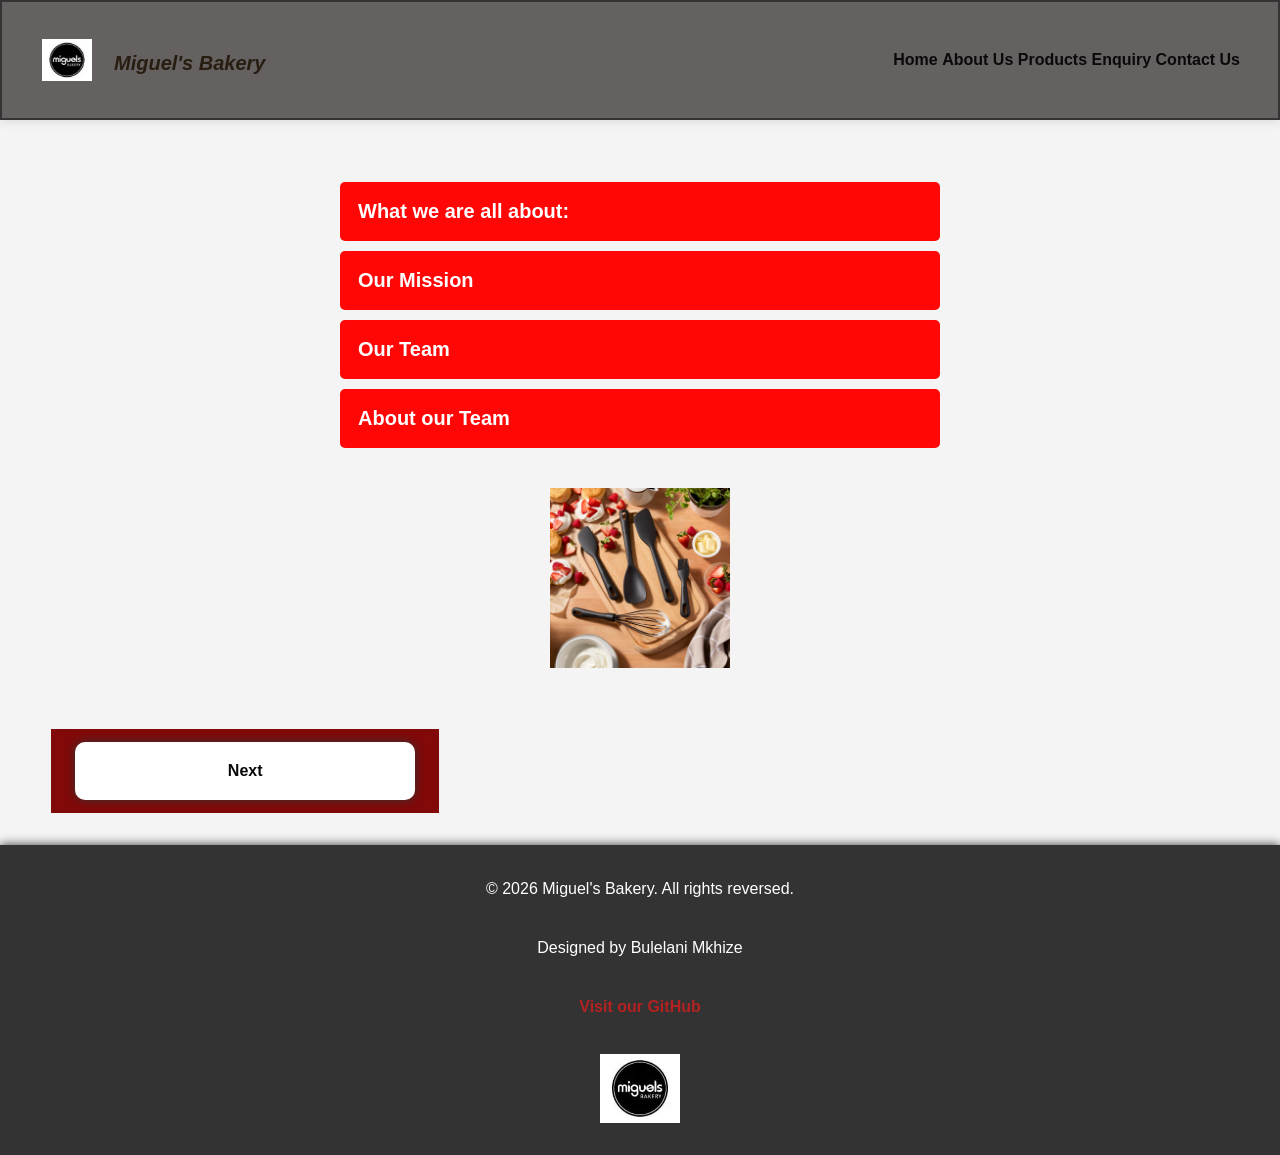
<file: about.html>
<!DOCTYPE html>
<html lang="en">
<head>
    <meta charset="UTF-8">
    <meta name="viewport" content="width=device-width, initial-scale=1.0">
    <title>About - Miguel's Bakery</title>

    <link rel="stylesheet" href="CSS/styles.css">

    <meta name="description" content="Miguel's Bakery - Fresh bread, cakes, and pastries baked daily in Pietermaritzburg. Order online for pickup or delivery in PMB.">
    <meta name="author" content="Miguel's Bakery">
    <meta name="keywords" content="bakery, bread, cakes, pastries, Miguel's Bakery, Pietermaritzburg, PMB   ">
    <meta property="og:title" content="Miguel's Bakery | Fresh From The Oven Daily">
    <meta property="og:description" content="Warm bread, cakes and pastries baked fresh every morning.">
    <meta property="og:image" content="https://miguelsbakery.co.za/images/bakery.jpg">

</head>
<body>

    <!--One of the three main components of the website: Header Tag-->
     <header class="site-header">

        <div class="header-left">
            <img 
        src="images/miguels.webp"
        width="70"
        height="70"
        >  
        <span class="site-title"><em><strong>Miguel's Bakery</strong></em></span>
        </div>

        <div class="header-right">
            <nav class="header-nav">
         <!--Navigation of the website-->
        <a href="index.html">Home</a>
        <a href="about.html">About Us</a>
        <a href="products.html">Products</a>
        <a href="enquiry.html">Enquiry</a>
        <a href="contact.html">Contact Us</a>
            </nav>
        </div> 
</header>

    <!--Main Content-->
    <main>

        <div class="accordion-container">
        <!--This is where the bulk of the information is going to be-->

        <!-- Accordion-->
         <button class="accordion" aria-expanded="false">
            What we are all about:
         </button>

         <div class="panel">

            <!--Text showing the vision and mission statement and also shows deep undertones of which target audience they appeal to-->

            <p id="info"><strong>MIGUEL’S BAKERY & TAKE-AWAY </strong> was founded in 1992 and is proud of many years experience in baking & catering.  The owner, Steve Green is dedicated to providing customers with superior quality products and exceptional service, “a place where everybody knows your name.”  Miguel’s Bakery success is due to the loyalty of our customers and dedication of our employees.
        All our bakery products are always freshly baked daily from the best ingredients available using traditional & unique recipes & techniques.  Some of our ingredients include pure fresh cream, rich chocolate, whole eggs, fresh fruit, nuts and creamy butter.  We offer a variety of delicious gateau’s, fresh cream or butter cream slices, tarts, desserts, doughnuts, biscuits, muffins, special breads, fancy rolls, pastries, custom made wedding and birthday cakes and other tasty treats.
        Our take-away products are also freshly prepared and has a variety of products which includes burgers, fries, sandwiches, fish & chips, curries, fried/grilled chicken and the special’s of the day.
        Our Bakery is able to supply any need and enjoys the challenges of custom designed cakes, deserts and fancy breads.  We service catering companies, schools, hospitals, hotels, restaurants, weddings and special engagements.  No occasion is too big or too small for us to handle.
        Miguel’s Bakery is well known in the Pietermaritzburg area for producing great tasting and great looking products which attracts customers from throughout the KwaZulu-Natal (KZN) Province. It is becoming the most sought after bakery in KZN.  We have a team of trained bakers and confectioners who continuously strives at producing creative products of the finest quality and providing excellent service.
        The warm service, and mouth watering products are the soul of Miguel’s Bakery.  We pride ourselves on presentation and taste and guarantee that your experience would be soul satisfying.</p>
         </div>

         <!-- Accordion 2-->
         <button class="accordion" aria-expanded="false">
            Our Mission
         </button>

         <div class="panel">
            <p> 
                Our mission is to be able to promote our sweet treats to the 
                general public and making them afford for everyone to be able to get their
                hands on high quality goods. We take proud in making sure customers enjoy
                their sweet treats.
            </p>
         </div>

        <!-- Accordion 3-->
         <button class="accordion" aria-expanded="false">
            Our Team
         </button>

         <div class="panel">
            <!--Shows the team for the bakery-->
            <p> 

            <p id="info">Bulelani Mkhize</p>
            <p id="info">John Smith</p>
            <p id="info">Connor Burton</p>
        
            </p>
         </div>

         <!-- Accordion 4-->
         <button class="accordion" aria-expanded="false">
            About our Team
         </button>

         <div class="panel">

            <!--info based on the team-->
            <p> 
                The purpose of this team is to bring this bakery across different 
                platforms and connecting with different individuals both onlline and face-to-face
                as we will have a primary objective of making sure the products you receive are
                top-notch.
                
            </p>
         </div>
    </div>

        <!--Image of a baking utensil-->
        <img src="images/baking-utensils.jpg"
        alt="Placeholder image"
        width="200">

        <br><br>
        
        <button><a id="welcome" href="products.html">Next</a></button>

    </main>

      <!--Footer for the whole webpage-->
     <footer>
        <p>&copy; 2026 Miguel's Bakery. All rights reversed.</p>
        <p>Designed by Bulelani Mkhize</p>
        <p>
            <a href="https://github.com/EMKNPM/wede5020-wede-poe-bulelani823" target="_blank">Visit our GitHub</a>
        </p>

        <div>
            <img src="images/miguels.webp"
            alt="Placeholder Image"
            width="100">
        </div>
    </footer> 

    <script src="JavaScript/accordion.js"></script>

</body>
</html>
</file>
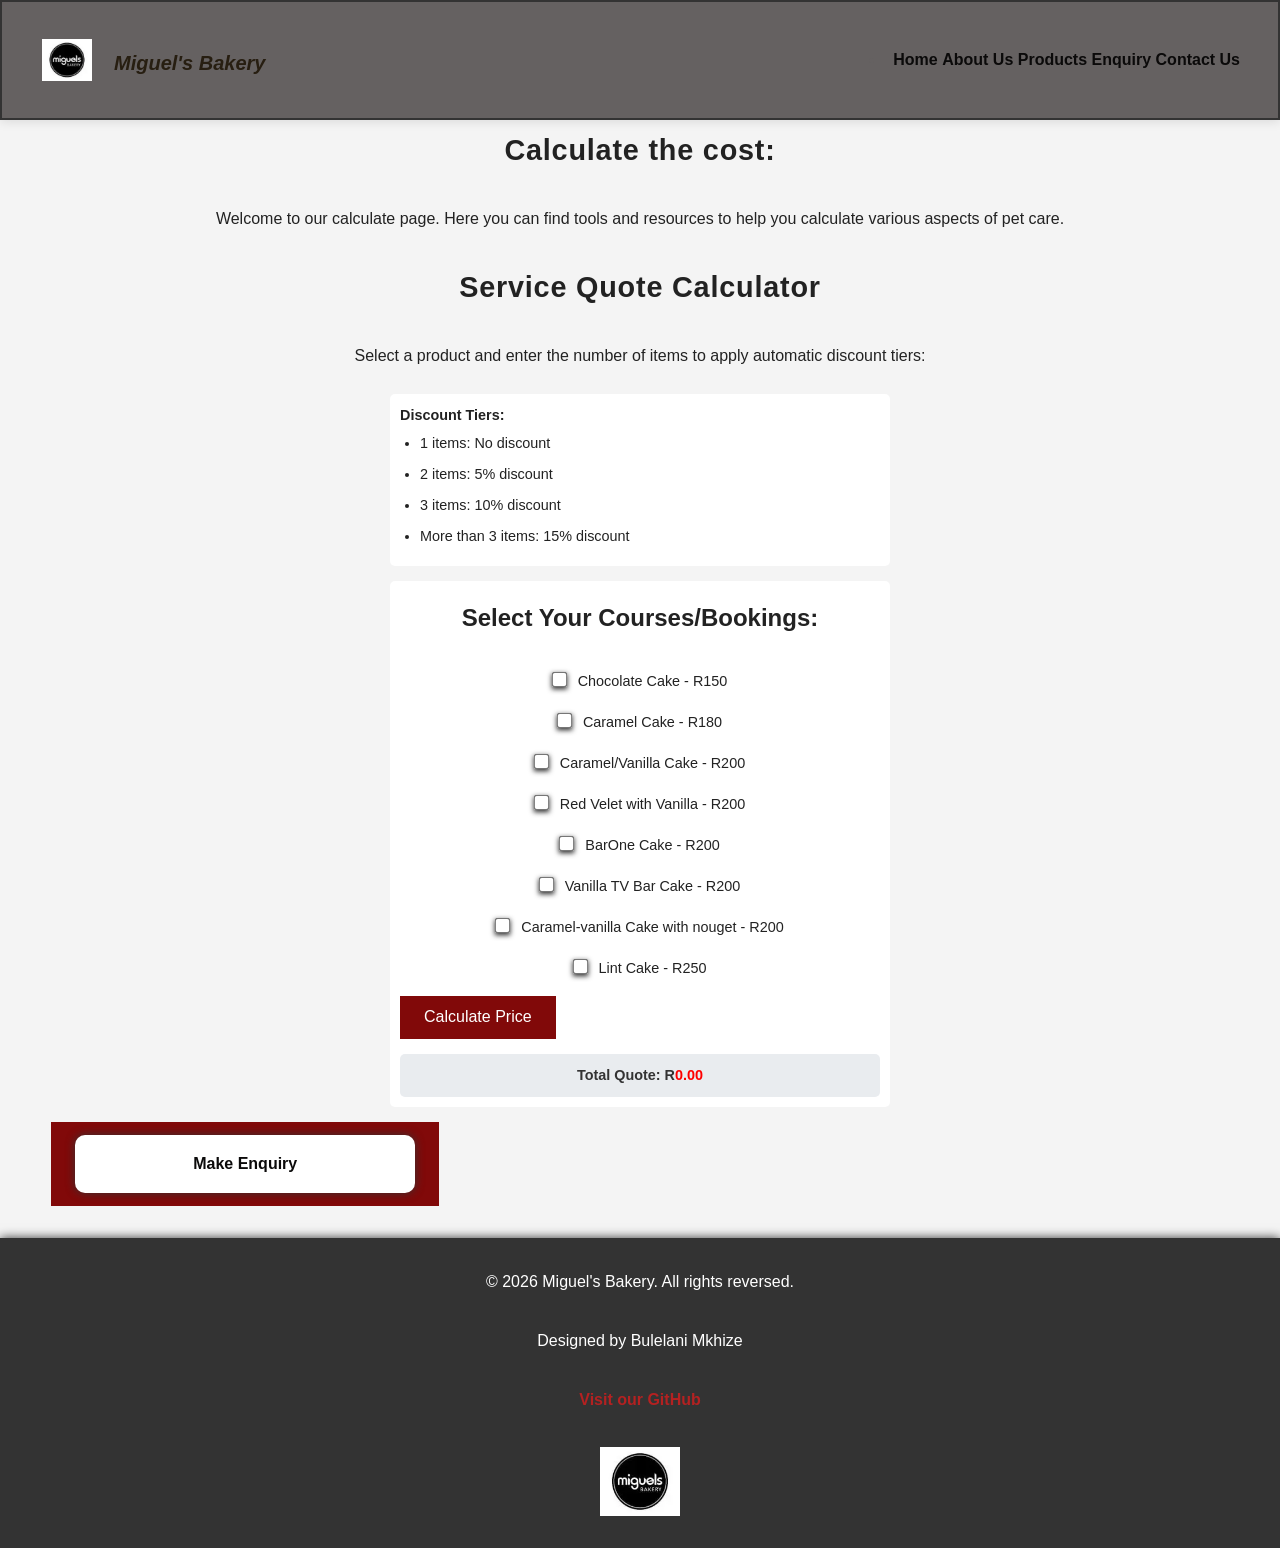
<file: booking.html>
<!DOCTYPE html>
<html lang="en">
<head>
    <meta charset="UTF-8">
    <meta name="viewport" content="width=device-width, initial-scale=1.0">
    <title>Booking Page - Miguel's Bakery</title>

    <link rel="stylesheet" href="CSS/styles.css">

    <meta name="description" content="Miguel's Bakery - Fresh bread, cakes, and pastries baked daily in Pietermaritzburg. Order online for pickup or delivery in PMB.">
    <meta name="author" content="Miguel's Bakery">
    <meta name="keywords" content="bakery, bread, cakes, pastries, Miguel's Bakery, Pietermaritzburg, PMB   ">
    <meta property="og:title" content="Miguel's Bakery | Fresh From The Oven Daily">
    <meta property="og:description" content="Warm bread, cakes and pastries baked fresh every morning.">
    <meta property="og:image" content="https://miguelsbakery.co.za/images/bakery.jpg">

</head>
<body>
    <!--One of the three main components of the website: Header Tag-->
     <header class="site-header">

        <div class="header-left">
            <img 
        src="images/miguels.webp"
        width="70"
        height="70"
        >  
        <span class="site-title"><em><strong>Miguel's Bakery</strong></em></span>
        </div>

        <div class="header-right">
            <nav class="header-nav">
         <!--Navigation of the website-->
        <a href="index.html">Home</a>
        <a href="about.html">About Us</a>
        <a href="products.html">Products</a>
        <a href="enquiry.html">Enquiry</a>
        <a href="contact.html">Contact Us</a>
            </nav>
        </div> 
</header>

<main>
<h2 class="intro">Calculate the cost:</h2>
    <p>Welcome to our calculate page. Here you can find tools 
            and resources to help you calculate various aspects of 
            pet care.</p>
        
        <!-- Add your calculation tools and resources here -->
    <h2>Service Quote Calculator</h2>
        <p>Select a product and enter the number of items to apply automatic discount tiers:</p>
        <!-- Information Box showing discount rules for user clarity -->
        <div class="info-box">
            <strong>Discount Tiers:</strong>
            <ul style="margin: 5px 0 0 20px; padding: 0;">
                <li>1 items: No discount</li>
                <li>2 items: 5% discount</li>
                <li>3 items: 10% discount</li>
                <li>More than 3 items: 15% discount</li>
            </ul>
        </div>

        <!-- Centered Calculator Card Box -->
        <div class="info-box">
            
            <h3>Select Your Courses/Bookings:</h3>

            <!-- Checkbox Options with Course Prices stored in value attributes -->
            <div class="form-group checkbox-group">
                <label><input type="checkbox" name="course" value="150"> Chocolate Cake - R150</label>
                <label><input type="checkbox" name="course" value="180"> Caramel Cake - R180</label>
                <label><input type="checkbox" name="course" value="200"> Caramel/Vanilla Cake - R200</label>
                <label><input type="checkbox" name="course" value="200"> Red Velet with Vanilla - R200</label>
                <label><input type="checkbox" name="course" value="200"> BarOne Cake - R200</label>
                <label><input type="checkbox" name="course" value="200"> Vanilla TV Bar Cake - R200</label>
                <label><input type="checkbox" name="course" value="200"> Caramel-vanilla Cake with nouget - R200</label>
                <label><input type="checkbox" name="course" value="250"> Lint Cake - R250</label>
            </div>

            <!-- Trigger Calculation Function on Click -->
            <button onclick="calculatePrice()">Calculate Price</button>

            <!-- Result Display Box -->
            <div class="result-box">
                Total Quote: R<span id="totalDisplay">0.00</span>
            </div>
        </div>

        <button><a id="welcome" href="enquiry.html">Make Enquiry</a></button>

</main>

<!--Footer for the whole webpage-->
    <footer>
        <p>&copy; 2026 Miguel's Bakery. All rights reversed.</p>
        <p>Designed by Bulelani Mkhize</p>
        <p>
            <a href="https://github.com/EMKNPM/wede5020-wede-poe-bulelani823" target="_blank">Visit our GitHub</a>
        </p>

        <div>
            <img src="images/miguels.webp"
            alt="Placeholder Image"
            width="100">
        </div>
    </footer>

    <script src="JavaScript/calculator.js"></script>

    
</body>
</html>
</file>
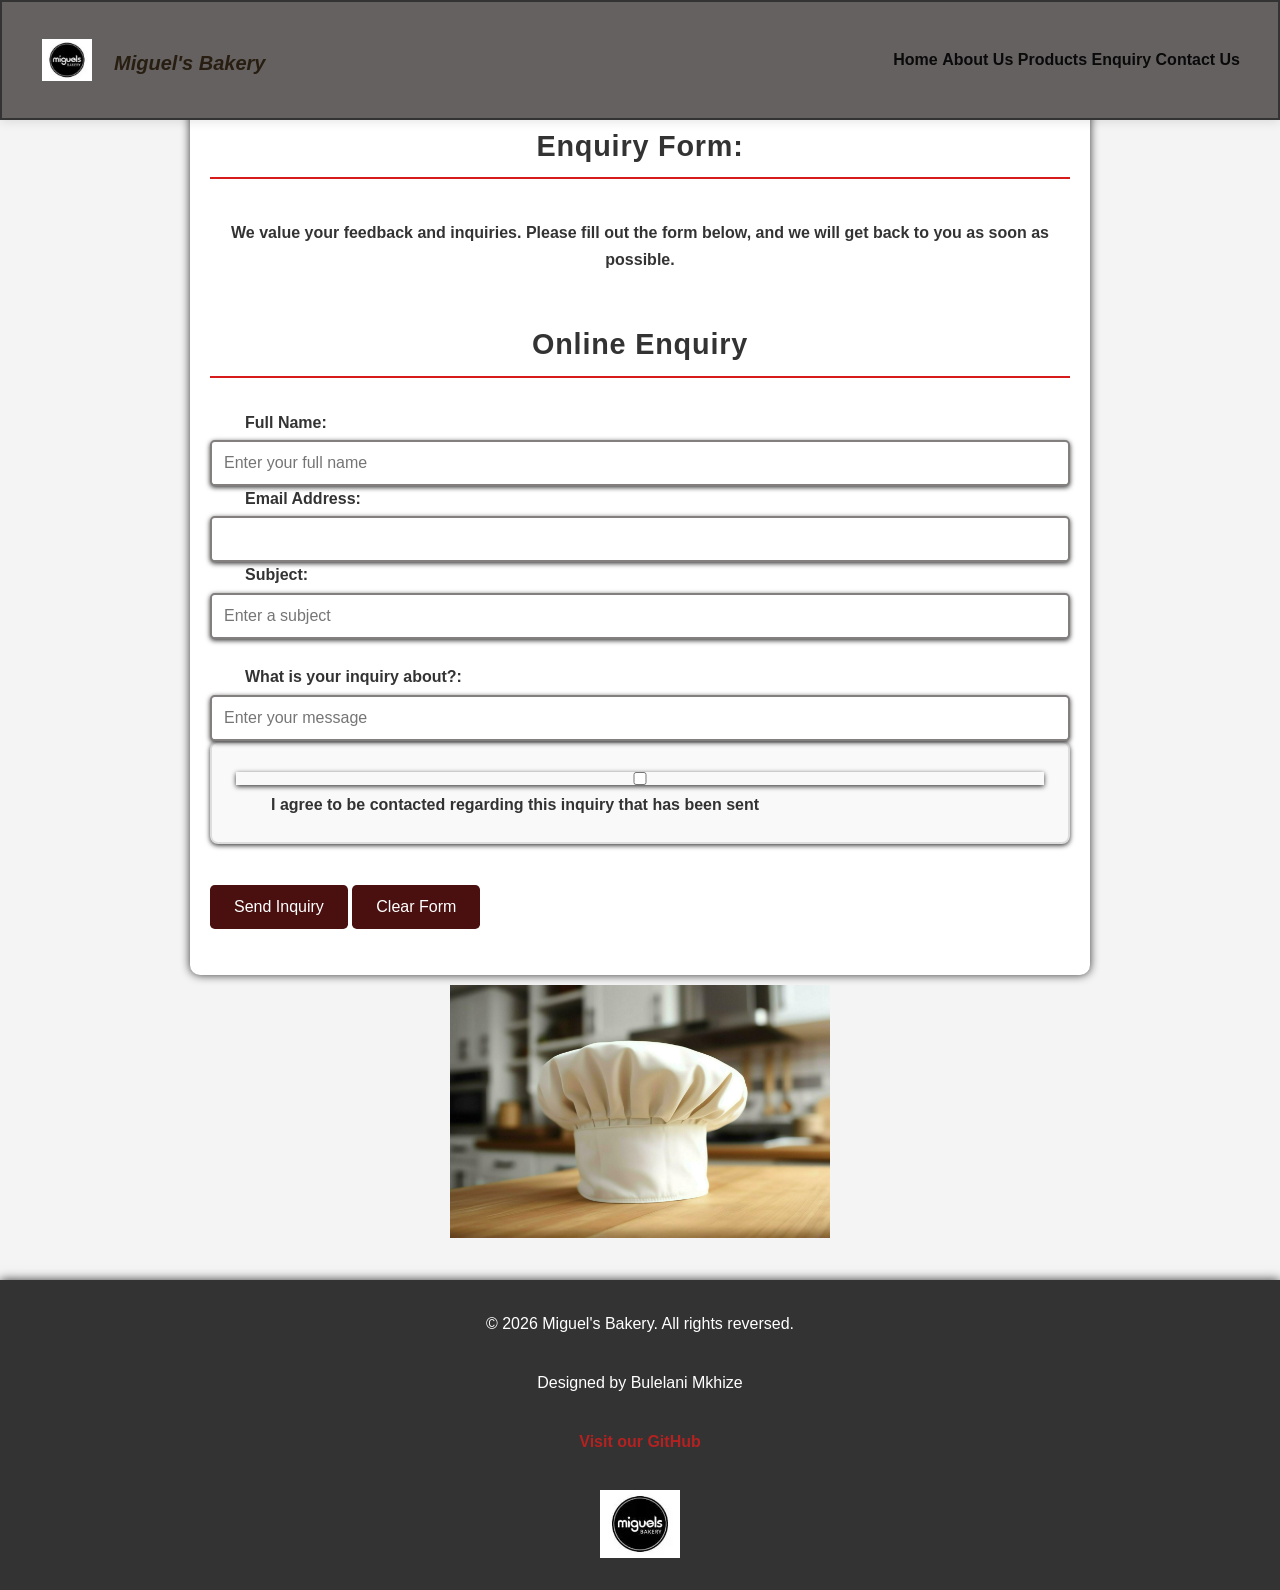
<file: enquiry.html>
<!DOCTYPE html>
<html lang="en">
<head>
    <meta charset="UTF-8">
    <meta name="viewport" content="width=device-width, initial-scale=1.0">
    <title>Enquiry - Miguel's Bakery</title>

    <link rel="stylesheet" href="CSS/styles.css">

    <meta name="description" content="Miguel's Bakery - Fresh bread, cakes, and pastries baked daily in Pietermaritzburg. Order online for pickup or delivery in PMB.">
    <meta name="author" content="Miguel's Bakery">
    <meta name="keywords" content="bakery, bread, cakes, pastries, Miguel's Bakery, Pietermaritzburg, PMB   ">
    <meta property="og:title" content="Miguel's Bakery | Fresh From The Oven Daily">
    <meta property="og:description" content="Warm bread, cakes and pastries baked fresh every morning.">
    <meta property="og:image" content="https://miguelsbakery.co.za/images/bakery.jpg">

</head>
<body>

    <!--One of the three main components of the website: Header Tag-->
     <header class="site-header">

        <div class="header-left">
            <img 
        src="images/miguels.webp"
        width="70"
        height="70"
        >  
        <span class="site-title"><em><strong>Miguel's Bakery</strong></em></span>
        </div>

        <div class="header-right">
            <nav class="header-nav">
         <!--Navigation of the website-->
        <a href="index.html">Home</a>
        <a href="about.html">About Us</a>
        <a href="products.html">Products</a>
        <a href="enquiry.html">Enquiry</a>
        <a href="contact.html">Contact Us</a>
            </nav>
        </div> 
</header>

    <main class="intro">
        <!--Start of the online enquiry of the website-->
        <section id="enquiry-form" class="enquiry-form">
            <!--Subheading of what they are all about-->
            <h2>Enquiry Form:</h2>

            <!--Text showing the vision and mission statement and also shows deep undertones of which target audience they appeal to-->
            <p id="info"><strong>We value your feedback and inquiries. Please fill out the form below,
                 and we will get back to you as soon as possible.</strong></p>

             <!--Start of the online enquiry of the website-->
            <h2>Online Enquiry</h2>

            <form id="myForm">

        <label for="fullName">Full Name:</label>

        <input type="text" id="fullName"
        name="fullName" placeholder="Enter your full name">
        <span id="nameError" class="error"></span>
        <br> 

        <label for="email">Email Address:</label>

        <input type="email" id="email" name="email">
        <span id="emailError" 
        class="error"></span>
        <br> 

        <!-- Subject -->
        <label for="subject">Subject:</label>
        <br>
        <input
        type="text"
        id="subject"
        name="subject"
        placeholder="Enter a subject"
        >
        <span id="subjectError" class="error"></span>

        <br><br>

        <!-- Message -->
        <label for="message">What is your inquiry about?:</label>
        <br>

        <input
        id="message"
        name="message"
        rows="5"
        cols="30"
        placeholder="Enter your message"
        >
        <span id="messageError" class="error"></span>

        <!--Terms Checkbox-->
                    <!--MDN Web Docs, 2025-->
                    <div class="card">
                        <input type="checkbox" id="agreeTerms" name="agree_terms">
                        <label for="agreeTerms">I agree to be contacted regarding this inquiry that has been sent</label>
                    </div>
                    <span id="termsError" class="error"></span>
                    <br>

                    <!--Buttons-->
            <!--Submit and Reset buttons for the form-->
                    <button type="submit">Send Inquiry</button>

                    <button type="reset">Clear Form</button>

        <br><br>

                </form>
        </section>

         <!--Image of a baker hat-->
        <div id="image">
        <img src="images/baker-hat.jpg"
        alt="Placeholder Image"
        width="400">
    </div>

    </main>

      <!--Footer for the whole webpage-->
    <footer>
        <p>&copy; 2026 Miguel's Bakery. All rights reversed.</p>
        <p>Designed by Bulelani Mkhize</p>
        <p>
            <a href="https://github.com/EMKNPM/wede5020-wede-poe-bulelani823" target="_blank">Visit our GitHub</a>
        </p>

        <div>
            <img src="images/miguels.webp"
            alt="Placeholder Image"
            width="100">
        </div>
    </footer>

    <!--Javascript-->
    <script src="JavaScript/lightbox.js"></script>
    <script src="JavaScript/form-validation.js"></script>
    
</body>
</html>
</file>
<file: CSS/styles.css>
/*CSS Reset*/
*{
    margin: 0;
    padding: 0;
    box-sizing:border-box;

}

/*Base Styles of the website*/
body{
    font-family: Arial, Helvetica, sans-serif;
    background-color: #f4f4f4;
    font-size: 1rem;
    line-height: 1.6;
    color: #222;
}

/*Controls the main content width of the website*/
main{
    width: 90%;
    margin: 0 auto;
    padding: 2rem 0;
}

button{
    background-color: #4a1010;
    color: #fff;
    padding: 0.8rem 1.5rem;
    border: none;
    cursor: pointer;
    font-size: 1rem;
    shape-image-threshold: calc();
}

/*The typography of the website*/
h1{
    font-size: 2.7rem;
    font-weight: 700;
    letter-spacing: 0.05rem;
    margin-bottom: 0.5rem;
    text-align: center;
    justify-content: center;
    font-family: 'Gill Sans', 'Gill Sans MT', Calibri, 'Trebuchet MS', sans-serif;
    font-weight: 700;
}

h2{
    font-size: 2rem;
    font-weight: 700;
    letter-spacing: 0.05rem;
    margin-bottom: 1rem;
    padding: 0.5rem;
    text-align: center;
    justify-content: center;
    font-family: 'Gill Sans', 'Gill Sans MT', Calibri, 'Trebuchet MS', sans-serif;
    font-weight: 700;
}

h3{
    font-size: 1.5rem;
    margin-bottom: 0.5rem;
    padding: 0.5rem;
    text-align: center;
    justify-content: center;
}

h4{
    font-size: 1.2rem;
    margin-bottom: 0.5rem;
    padding: 0.5rem;
    text-align: center;
    justify-content: center;
}

p{
    font-size: 1rem;
    line-height: 1.7;
    margin-bottom: 1rem;
    padding: 0.5rem;
    text-align: center;
    justify-content: center;
}

/*The header of each page of the website, it will have a darker contrast*/
header{
    background-color: #717171;
    color: #000000;
    padding: 20px;
    text-align: center;
    display: block;
    margin: 0 auto;
    max-width: 100%;
    height: auto;
    border: #333 solid 2px;
    box-shadow: 0px 0px 10px #333;
}

header p{
    max-width: 700px;
    margin: 1rem auto;
}

/*images of the website based on what miguels bakery is*/
img{
    display: block;
    margin: 0 auto;
    max-width: 100%;
    height: auto;
    padding: 10px;
}

label{
    text-align: center;
    justify-content: center;
    padding-top: 10px;
    line-break: auto;
    margin: 0 35px;
}

.center{
    text-align: center;
    justify-content: center;
    font-weight: bold;
    margin: 0 715px;
}

.centre{
    text-align: center;
    justify-content: center;
    font-weight: bold;
    margin: 0 670px;
}

.central{
    text-align: center;
    justify-content: center;
    font-weight: bold;
    margin: 0 600px;
}

a{
    color: #0b0a0a;
    text-decoration: none;
    font-weight: bold;
}

a:hover{
    color: #a77676;
}

/*The main navigation of the website*/ 
nav{
    background-color: #656161;
    flex-direction: column;
    color: #656161;
    padding: 8px;
    text-align: center;
    display: list-item;
    margin: 0 auto;
    max-width: 100%;
    height: auto;
}

/*Class selector of the navigation on each page*/
.navigation{
    background-color: #333;
    color: #fff;
    padding: 10px;
    text-align: center;
    cursor: pointer;
    flex-direction: column;
}

.navigation h2{
    display: none;
}

.navigation ul{
    list-style: none;
    display: flex;
    flex-direction: column;
    justify-content: center;
    align-items: center;
    gap: 1rem;
    flex-wrap: wrap;
}

.navigation a{
    margin: 0 40px;
    color: #aa2d2d;
    text-decoration: none;
    align-items: center;
    font-weight: bold;
    font-size: 15px;
}

/*Sections of the website*/
section{
    background-color: whitesmoke;
    margin-bottom: 2rem;
    padding: 2rem;
}

section{
    color: maroon;
    margin-bottom: 1rem;
}

/*Cards of the website to make it more presentable*/
.card{
    display: flex;
    flex-wrap: wrap;
    justify-content: space-between;
    display: block;
    margin: 0 auto;
    max-width: 100%;
    height: auto;
    border-radius: 10px;
    border: #333 solid 2px;
    box-shadow: 0px 0px 10px #333;
    background-color: #f9f9f9;
    border: 2.5px solid #ddd;
    padding: 1.5rem;
    margin-bottom: 1rem;

}

/*List items*/
ul,ol{
    margin-left: 2rem;
    margin-bottom: 1rem;

}

li{
    margin-bottom: 0.5rem;
}

#order{
    justify-content: center;
    text-align: center;
    background-color: #aa2d2d;
    color: #d11b1b;
    padding: 0.8rem 1.5rem;
    border-radius: 10px;
    box-shadow: 0px 0px 10px #333;
    border: none;
    cursor: pointer;
    font-size: 1rem;
    shape-image-threshold: calc();

}

#order button{
    background-color: #4a1010;
    color: #fff;
    padding: 0.8rem 1.5rem;
    border: none;
    cursor: pointer;
    font-size: 1rem;
    shape-image-threshold: calc();
    flex-direction: column;
    text-align: center;
    justify-content: center;
}

/*Button Hover*/
#order button:hover{
    transform: scale(0.98);
}
/*Enquiry form*/
.enquiry-form{
    max-width: 900px;
    margin: 0 auto;
    display: flex;
    flex-direction: column;
    gap: 1rem;
    background-color: #fff;
    padding: 20px;
    border-radius: 10px;
    box-shadow: 0px 0px 10px #333;
}

.enquiry-form label{
    font-weight: bold;
}

.enquiry-form input,
.enquiry-form textarea{
    width: 100%;
    margin-top: 0.3rem;
    padding: 12px;
    border-radius: 15px;
    border: 1px solid #626060;
    font-size: 1rem;
}

.enquiry-form button{
    background-color: #4a1010;
    color: #fff;
    padding: 0.8rem 1.5rem;
    border: none;
    cursor: pointer;
    font-size: 1rem;
    shape-image-threshold: calc();
}

/*Footer tag of the website*/
footer{
    background-color: #333;
    color: #fff;
    padding: 20px;
    text-align: center;
    height: auto;
    border: #333 solid 2px;
    box-shadow: 0px 0px 10px #333;
}

footer a{
    color: #b42121;
    text-decoration: none;
}
footer a:hover{
    color: #696464;
    text-decoration: underline;
}

/*Extended visual styling of the website*/
section{
    border-radius: 0.5rem;
    box-shadow: 0 0.2rem 0.6rem;
    color: rgba(0,0,0,0.8);
}

section h2{
    border-bottom: 0.15rem solid #d71b1b;
    padding-bottom: 0.5rem;
}

input{
    border-radius: 0.5rem;
    box-shadow: 0 0.1rem 0.3rem;
    color: rgba(0,0,0,0.8);

}



.card{
    border-radius: 0.5rem;
    box-shadow: 0 0.1rem 0.3rem;
    color: rgba(0,0,0,0.8);
}

.enquiry-form input,
.enquiry-form textarea{
    border-radius: 0.3rem;
    width: 100%;
    border: 2px solid #837f7f;
    box-sizing: border-box;
    font-size: 1rem;

}

.enquiry-form button{
    border-radius: 0.3rem;
    cursor: pointer;
}

/*ID selectors of the website*/
#welcome{
    background-color: #fff;
    padding: 20px;
    border-radius: 10px;
    box-shadow: 0px 0px 10px #333;
}

#welcome button{
    background-color: #4a1010;
    color: #8f4c4c;
    cursor: pointer;
    shape-image-threshold: calc();
    border-radius: 0.3rem;
    padding: 0.8rem 1.5rem;
    border: none;
    font-size: 1rem;
    flex-direction: column;
    text-align: center;
    justify-content: center;
    display: calc();

}

#products{
    list-style-type: none;
    padding: 0;
    color: #b42121;
    cursor: pointer;
}

#order{
    background-color: #fff;
    padding: 20px;
    border-radius: 10px;
    box-shadow: 0px 0px 10px #333;
}

/*Grid Layouts*/

/*Make the heading stretch across both columns*/
#welcome,
#products,
#order{
    grid-column: 1 / -1;
}

#welcome,
#products,
#order{
    display: grid;
    grid-template-columns: repeat(auto-fit, minmax(300px, 1fr));
    gap: 20px;
}

/*Psuedo-Classes*/

/*Navigation Hover*/
.navigation a:hover{
    background-color: #9e8c8c;
    border-radius: 0.3rem;
}

/*Navigation Focus*/
.navigation a:focus{
    outline: 0.2rem solid rgb(253, 184, 10);
}

/*Navigation Active*/
.navigation a:active{
    background-color: #dc1010;
}

footer a{
    color: #b42121;
    text-decoration: none;
}
footer a:hover{
    color: #696464;
    text-decoration: underline;
}

/*Form Focus*/
.enquiry-form input:focus,
.enquiry-form textarea:focus{
    border-color: #b42121;
    outline: 0.15rem solid rgb(180, 72, 72);
}

/*Button Hover*/
.enquiry-form button:hover{
    transform: scale(0.98);
}

/* ProDuct Links */
#products a:hover{
    text-decoration: none;
    color: rgb(186, 28, 28);

}


/* Tablet responsiveness of the website to make sure that the layout will not get messed up when changing to a tablet format */
@media (max-width: 900px){
    #images
    #welcome,
    #products,
    #order{
        grid-template-columns: 1fr;
    }
}

.main-nav ul{
    flex-wrap: wrap;
    gap: 0.8rem;
}

main{
    width: 92%;
}

h1{
    font-size: 2.2rem;
}

h2{
    font-size: 1.8rem;
}

/* Mobile responsiveness of the website to make sure that the layout will not get messed up when changing to a mobile format */
@media (max-width: 600px) {
    body{
        font-size: 0.95rem;
    }
    header{
        padding: 2rem 1rem;
    }
    #images{
        width: 10rem;
    }
    .navigation ul{
        flex-direction: column;
        align-items: stretch;
        text-align: center;
        gap: 0.5rem;
    }
    main{
        width: 95%;
        padding: 1rem 0;
    }
    section{
        padding: 1.2rem;
    }
    h1{
        font-size: 1.8rem;
    }
    h2{
        font-size: 1.5rem;
    }
    h3{
        font-size: 1.2rem;
    }

    .contact-form button{
        width: 100%;
    }
}


        body{
            font-family: Arial, Helvetica, sans-serif;
            background-color: #f4f4f4;
            margin: 0;

        }

        h1{
            text-align: center;
            color: #333;

        }

        .accordion-container{
            max-width: 600px;
            margin: 30px auto;
            padding-top: 110px;

        }

        .accordion{
            background-color: #ff0707;
            color: rgb(255, 255, 255);
            cursor: pointer;
            padding: 18px;
            width: 100%;
            border: none;
            text-align: left;
            font-size: 20px;
            font-weight: 600;
            margin-top: 10px;
            border-radius: 5px;
            transition: background-color 0.3s;

        }

        .accordion:hover{
            background-color: #b37a00;

        }

        .accordion.active{
            background-color: #856d00;

        }

        .panel{
            background-color: white;
            padding: 0 18px;
            max-height: 0;
            overflow: hidden;
            transition: max-height 0.3s ease,
            padding 0.3s ease;

        }

        .panel.open{
            padding: 15px 18px;

        }

        .panel p{
            line-height: 1.6;
            color: #333;
            margin: 0;

        }

/* Fixed Header styling */
.site-header {
    position: fixed;        /* Keeps the header locked at top when scrolling */
    top: 0;
    left: 0;
    width: 100%;            /* Spans full screen width */
    height: 120px;           /* Fixed height for consistent layout */
    
    display: flex;
    justify-content: space-between; /* Pushes left group to far left, right group to far right */
    align-items: center;    /* Centers content vertically */
    
    padding: 0 30px;
    background-color: #656161;
    box-shadow: 0 2px 10px rgba(0, 0, 0, 0.1);
    z-index: 1000;          /* Keeps header above all body content */
}

/* Left Section: Logo + Site Title */
.header-left {
    display: flex;
    align-items: center;
    gap: 12px;             /* Space between logo and site title */
}

.logo-img {
    height: 40px;          /* Adjust logo size */
    width: auto;
}

.site-title {
    font-size: 20px;
    font-weight: bold;
    color: #271e11;
}

/* Right Section: Page Name + Navigation */
.header-right {
    display: flex;
    align-items: center;
    padding-left: 55px;
    gap: 20px;             /* Space between page name and nav links */
}

/* Add top margin to main content so it doesn't get covered by the fixed header */
.content {
    margin-top: 90px; 
    padding: 20px;
}

.intro {
    padding-top: 95px;
}


.checkbox-group{
    text-align: left;
    margin: 15px 0;
}

.checkbox-group label{
    display: block;
    margin-bottom: 8px;
    font-weight: normal;
    cursor: pointer;
}

.checkbox-group input[type="checkbox"]{
    margin-right: 8px;
    transform: scale(1.2);
}


/*Search Section */
.search-section{
    text-align: center;
    margin-bottom: 35px;

}

#searchInput{
    width: 100%;
    max-width: 500px;
    padding: 14px;
    font-size: 16px;

    border: 2px solid #ddd;
    border-radius: 8px;

    /* Smooth border color change */
    transition: border-color 0.3s ease;

}

#searchInput:focus{
    outline: none;
    border-radius: #ff0707;
    
}

/*Destination Cards */
.card-container{
    display: grid;

    /* Responsive card layout */
    grid-template-columns: repeat(
        auto-fit,
        minmax(min(100%,280px),1fr)
    );

    gap: 25px;
    margin-top: 20px;

}

.courses-card{
    background-color: white;
    border-radius: 10px;
    overflow: hidden;

    box-shadow: 0 4px 12px rgba(0, 0, 0, 0.1);

    /*Animation for card hover */ 
    transition: transform 0.3s ease,
    box-shadow 0.3s ease;


}

/* Raise card slighly on hover */
.courses-card:hover{
    transform: translateY(-5px);

}

/* Destination Images */
.gallery-image{
    width: 100%;
    height: 200px;
    object-fit: cover;
    cursor: pointer;

    transition: opacity 0.3s ease;

}

.gallery-image:hover{
    opacity: 0.8;

}

.gallery-image:focus-visible{
    outline: 3px solid #ff0000;
    outline-offset: -3px;

}

/* Card text */
.card-content{
    padding: 20px;

}

.card-content h3{
    margin-top: 0;
    color: #8c1616;
    font-size: 25px;

}

.description{
    color: #777;
    font-size: 19px;
    font-weight: bold;

}

.result-box{
    margin-top: 15px; 
    padding: 10px; 
    background: #e9ecef; 
    border-radius: 5px; 
    text-align: center; 
    font-weight: bold;
    color: #333;
}


.info-box{
    background: #fff; 
    padding: 10px; 
    margin-bottom: 15px; 
    border-radius: 5px; 
    font-size: 0.9rem; 
    text-align: left; 
    max-width: 500px; 
    margin-left: auto; 
    margin-right: auto;
}

button{
    background-color: #810909;
    color: #fff;
    padding: 0.8rem 1.5rem;
    border: none;
    cursor: pointer;
    font-size: 1rem;
    shape-image-threshold: calc();
}

.gallery img{
            width: 200px;
            height: 150px;
            object-fit: cover;
            display: inline-block;
            margin: 40px;
            cursor: pointer;
            border-radius: 8px;


            transition: transform 0.3s ease,
            opacity 0.3s ease;
        }

        .gallery img:hover{
            opacity: 0.8;
            transform: scale(1.05);
        }

        .lightbox{
            display: none;
            position: fixed;
            top: 0;
            left: 0;
            width: 100%;
            height: 100%;

            background-color: rgba(0, 0, 0, 0.9);

            justify-content: center;
            align-items: center;

            z-index: 1000;
        }

        .lightbox img{
            max-width: 80%;
            max-height: 80%;

            animation: zoomIn 0.3s ease;
        }

        @keyframes zoomIn
        {
            
            from{
                transform: scale(0.5);
                opacity: 0;
            }

            
            to{
                transform: scale(1);
                opacity: 1;
            }
        }

        
        .close{
            position: absolute;
            top: 20px;
            right: 30px;
            color: white;
            font-size: 40px;
            cursor: pointer;
        }

        .close:hover{
            color: red;
        }

span{
    color: red;
    font-size: 0.9rem;
    margin-top: 5px;
}
</file>
